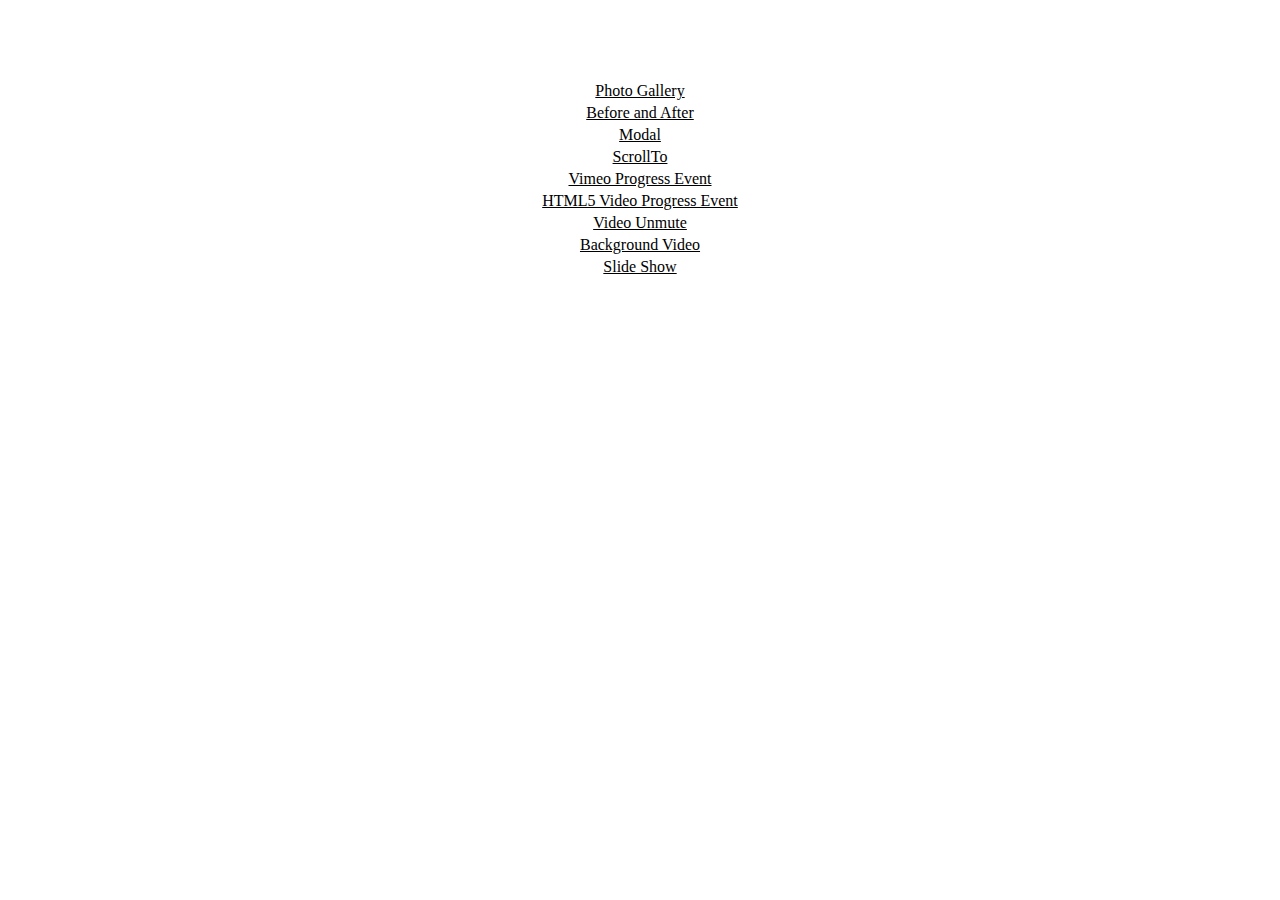
<file: index.html>
<!doctype html>
<html>
<head>
  <meta charset="utf-8">
  <meta name="viewport" content="width=device-width, initial-scale=1">
  <title>Before / After</title>
  <link rel="stylesheet" href="css/reset.css">
  <link rel="stylesheet" href="css/layout.css">

  <style>
    li{
      margin: 0 auto;
      padding: 3px 30px;
      max-width: 600px;
      text-align: center;
    }
  </style>
</head>

<body>
  <article>
    <ul>
      <li><a href="photo-gallery.html">Photo Gallery</a></li>
      <li><a href="before-after.html">Before and After</a></li>
      <li><a href="modal.html">Modal</a></li>
      <li><a href="scrollto.html">ScrollTo</a></li>
      <li><a href="vimeo-progressevent.html">Vimeo Progress Event</a></li>
      <li><a href="video-progressevent.html">HTML5 Video Progress Event</a></li>
      <li><a href="video-unmute.html">Video Unmute</a></li>
      <li><a href="background-video.html">Background Video</a></li>
      <li><a href="slideshow.html">Slide Show</a></li>
    </ul>
  </article>
</body>
</html>
</file>
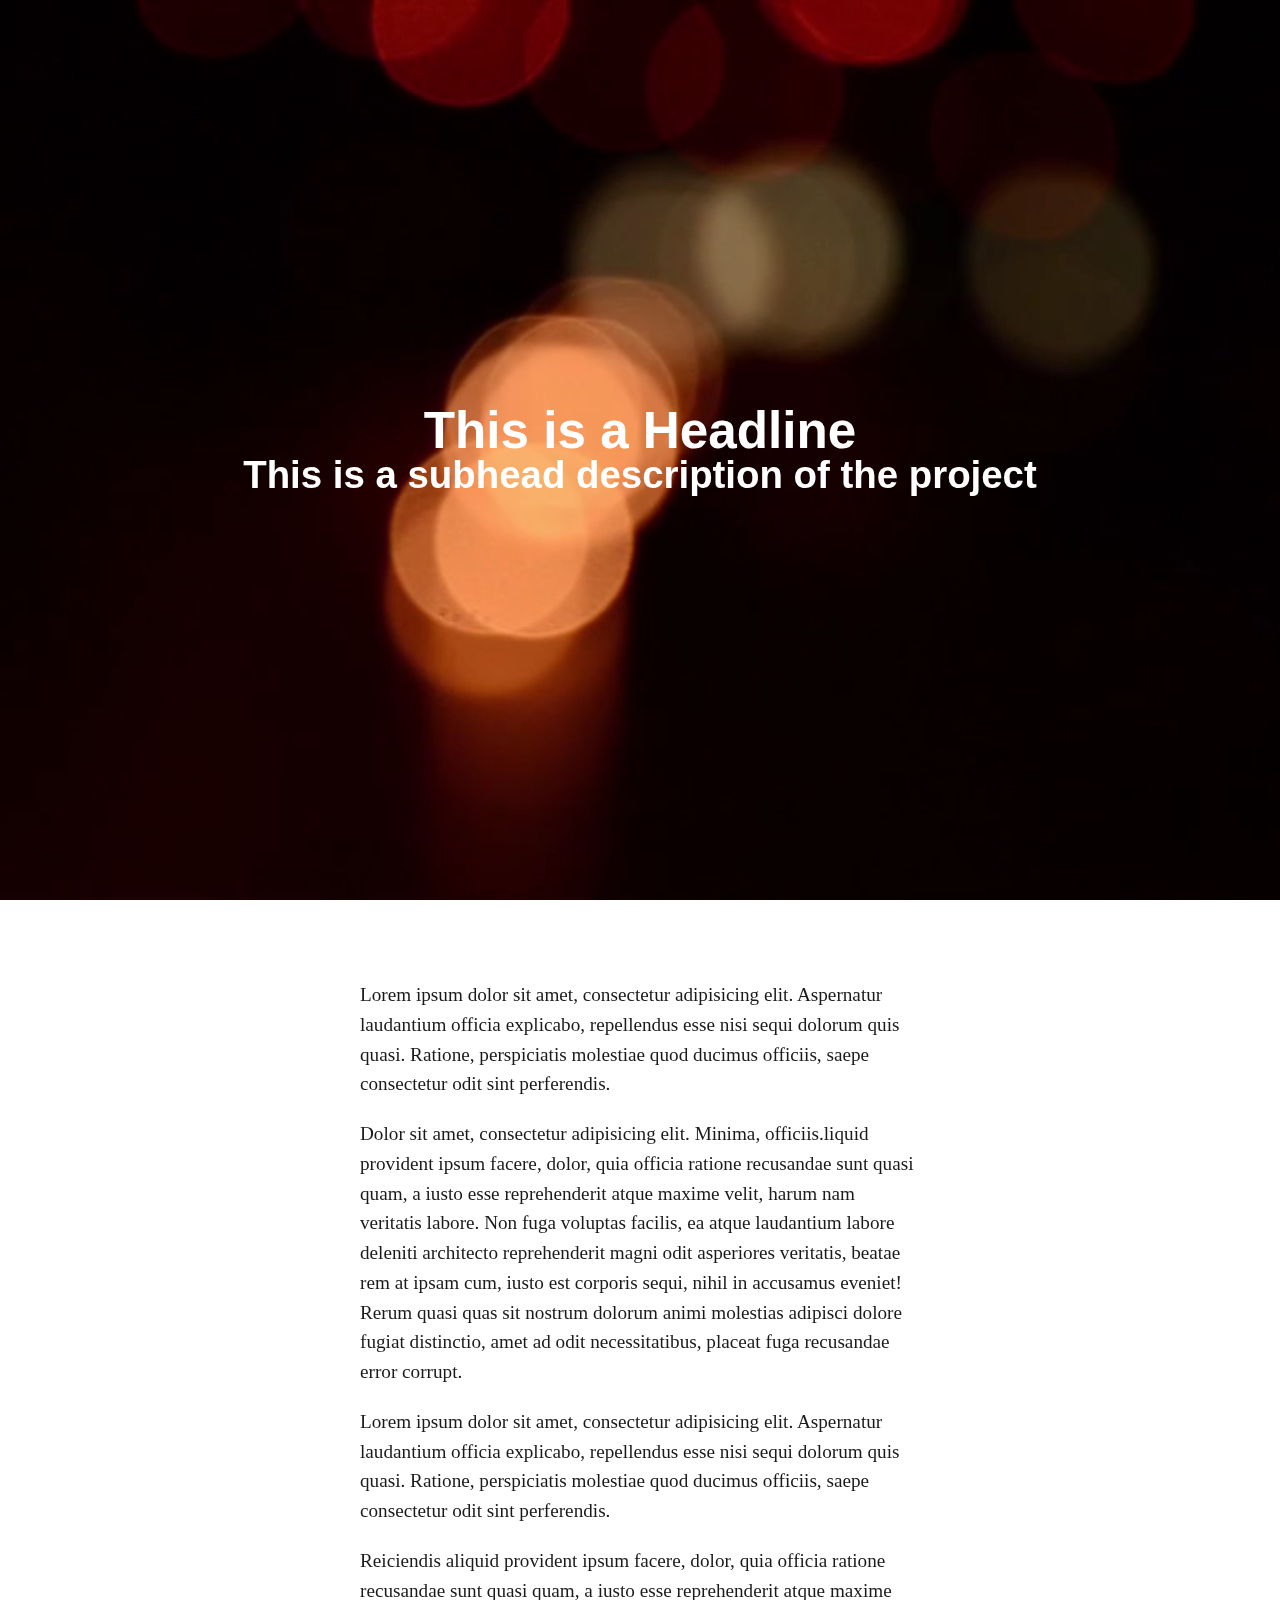
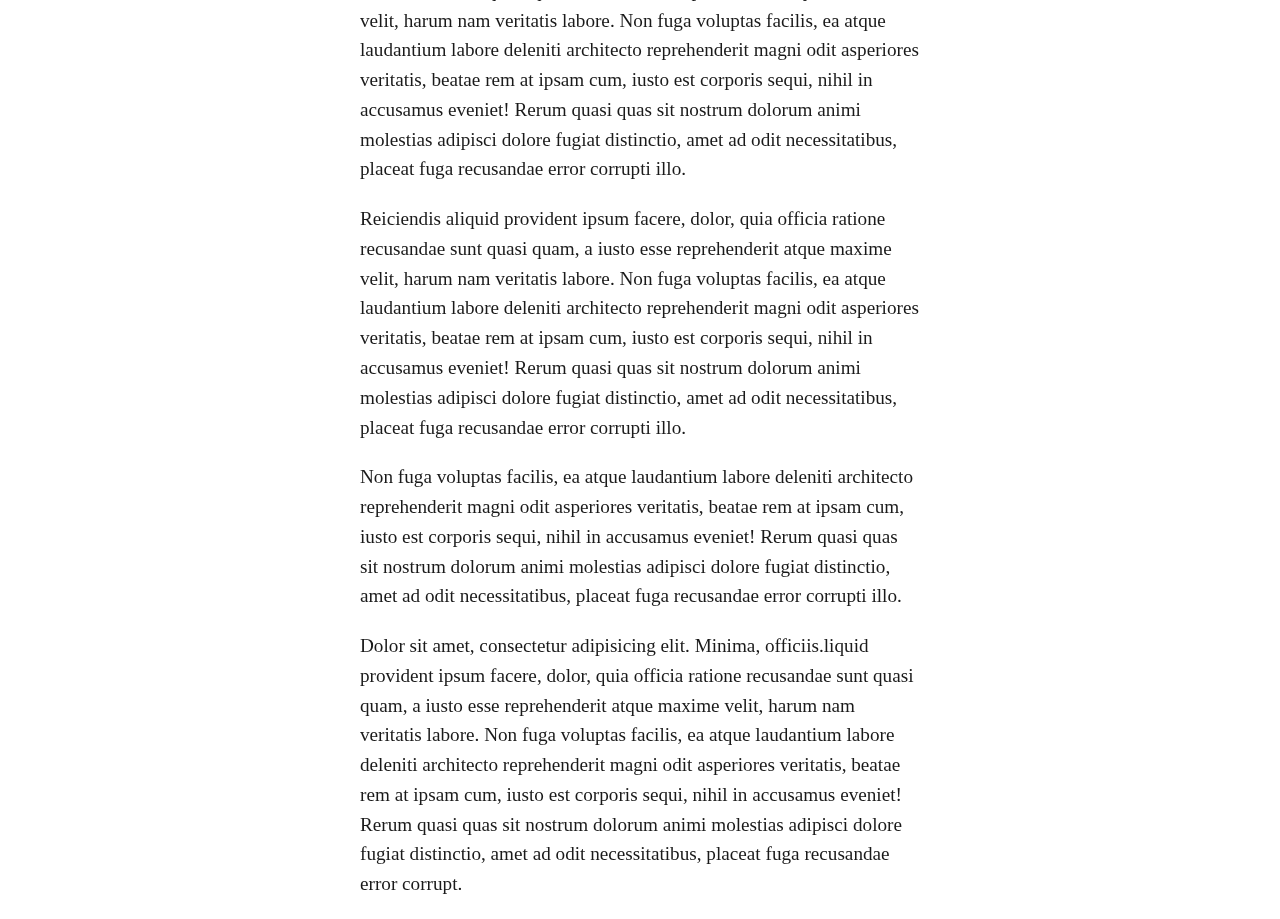
<file: background-video.html>
<!doctype html>
<html>
<head>
  <meta charset="utf-8">
  <meta name="viewport" content="width=device-width, initial-scale=1">
  <title>Background Video</title>
  <link rel="stylesheet" href="css/reset.css">
  <link rel="stylesheet" href="css/layout.css">
  <style type="text/css">

    h1,h2{
      color: white;
    }
    h1{
      font-size: 4em;
      font-size: 4vmax;
    }
    h2{
      font-size: 3em;
      font-size: 3vmax;
    }



  .videoholder{
    position: relative;
    min-height: 500px;
    height: 100%;
    width: 100%;
  }

  .videoholder video, 
  .videoholder img{
    position: absolute;
    z-index: -1;
    left: 50%;
    top: 50%;
    -webkit-transform: translate(-50%, -50%);
            transform: translate(-50%, -50%);
    height:100%;
    width:auto;
  }

  /* Swap width/height emphasis when browser goes past 16/9 videos. Adjust ratio to match video */
  @media screen and (min-aspect-ratio: 16/9) { 
    .videoholder video,
    .videoholder img{
        height: auto;
        width: 100%;
    }
  }

  /* customize the exact position of header */
  .videoholder header{
    background: none;
    position: absolute;
    width: 100%;
    top: 50%;
    left: 50%;
     -webkit-transform: translate(-50%, -50%);
             transform: translate(-50%, -50%);
  }





  </style>
</head>

<body>

  <section class="videoholder">
    <header>
      <h1>This is a Headline</h1>
      <h2>This is a subhead description of the project</h2>
    </header>

     <video autoplay loop muted poster="assets/traffic-bokeh.png">
       <source src="assets/traffic-bokeh.mp4" type="video/mp4">
       <source src="assets/traffic-bokeh.ogv" type="video/ogg">
       <img src="assets/traffic-bokeh.png">
     </video>

  </section>

  <article>

    <p>Lorem ipsum dolor sit amet, consectetur adipisicing elit. Aspernatur laudantium officia explicabo, repellendus esse nisi sequi dolorum quis quasi. Ratione, perspiciatis molestiae quod ducimus officiis, saepe consectetur odit sint perferendis.</p>

    <p>Dolor sit amet, consectetur adipisicing elit. Minima, officiis.liquid provident ipsum facere, dolor, quia officia ratione recusandae sunt quasi quam, a iusto esse reprehenderit atque maxime velit, harum nam veritatis labore. Non fuga voluptas facilis, ea atque laudantium labore deleniti architecto reprehenderit magni odit asperiores veritatis, beatae rem at ipsam cum, iusto est corporis sequi, nihil in accusamus eveniet! Rerum quasi quas sit nostrum dolorum animi molestias adipisci dolore fugiat distinctio, amet ad odit necessitatibus, placeat fuga recusandae error corrupt.</p>

    <p>Lorem ipsum dolor sit amet, consectetur adipisicing elit. Aspernatur laudantium officia explicabo, repellendus esse nisi sequi dolorum quis quasi. Ratione, perspiciatis molestiae quod ducimus officiis, saepe consectetur odit sint perferendis.</p>

    <p>Reiciendis aliquid provident ipsum facere, dolor, quia officia ratione recusandae sunt quasi quam, a iusto esse reprehenderit atque maxime velit, harum nam veritatis labore. Non fuga voluptas facilis, ea atque laudantium labore deleniti architecto reprehenderit magni odit asperiores veritatis, beatae rem at ipsam cum, iusto est corporis sequi, nihil in accusamus eveniet! Rerum quasi quas sit nostrum dolorum animi molestias adipisci dolore fugiat distinctio, amet ad odit necessitatibus, placeat fuga recusandae error corrupti illo.</p>

    <p>Reiciendis aliquid provident ipsum facere, dolor, quia officia ratione recusandae sunt quasi quam, a iusto esse reprehenderit atque maxime velit, harum nam veritatis labore. Non fuga voluptas facilis, ea atque laudantium labore deleniti architecto reprehenderit magni odit asperiores veritatis, beatae rem at ipsam cum, iusto est corporis sequi, nihil in accusamus eveniet! Rerum quasi quas sit nostrum dolorum animi molestias adipisci dolore fugiat distinctio, amet ad odit necessitatibus, placeat fuga recusandae error corrupti illo.</p>

    <p>Non fuga voluptas facilis, ea atque laudantium labore deleniti architecto reprehenderit magni odit asperiores veritatis, beatae rem at ipsam cum, iusto est corporis sequi, nihil in accusamus eveniet! Rerum quasi quas sit nostrum dolorum animi molestias adipisci dolore fugiat distinctio, amet ad odit necessitatibus, placeat fuga recusandae error corrupti illo.</p>

    <p>Dolor sit amet, consectetur adipisicing elit. Minima, officiis.liquid provident ipsum facere, dolor, quia officia ratione recusandae sunt quasi quam, a iusto esse reprehenderit atque maxime velit, harum nam veritatis labore. Non fuga voluptas facilis, ea atque laudantium labore deleniti architecto reprehenderit magni odit asperiores veritatis, beatae rem at ipsam cum, iusto est corporis sequi, nihil in accusamus eveniet! Rerum quasi quas sit nostrum dolorum animi molestias adipisci dolore fugiat distinctio, amet ad odit necessitatibus, placeat fuga recusandae error corrupt.</p>
  </article>

  <script src="js/jquery-1.11.2.min.js"></script>
  <script>
    (function($){

      $(window).on("load resize", function(){
        $(".videoholder").height($(window).height())
      });

      /* replace video with static image on mobile devices */
      if( /Android|webOS|iPhone|iPad|iPod|BlackBerry|IEMobile|Opera Mini/i.test(navigator.userAgent) ) {
        var img = $(".videoholder video img");
        $(".videoholder video").replaceWith(img);
      }

    })(jQuery);
  </script>
</body>
</html>
</file>
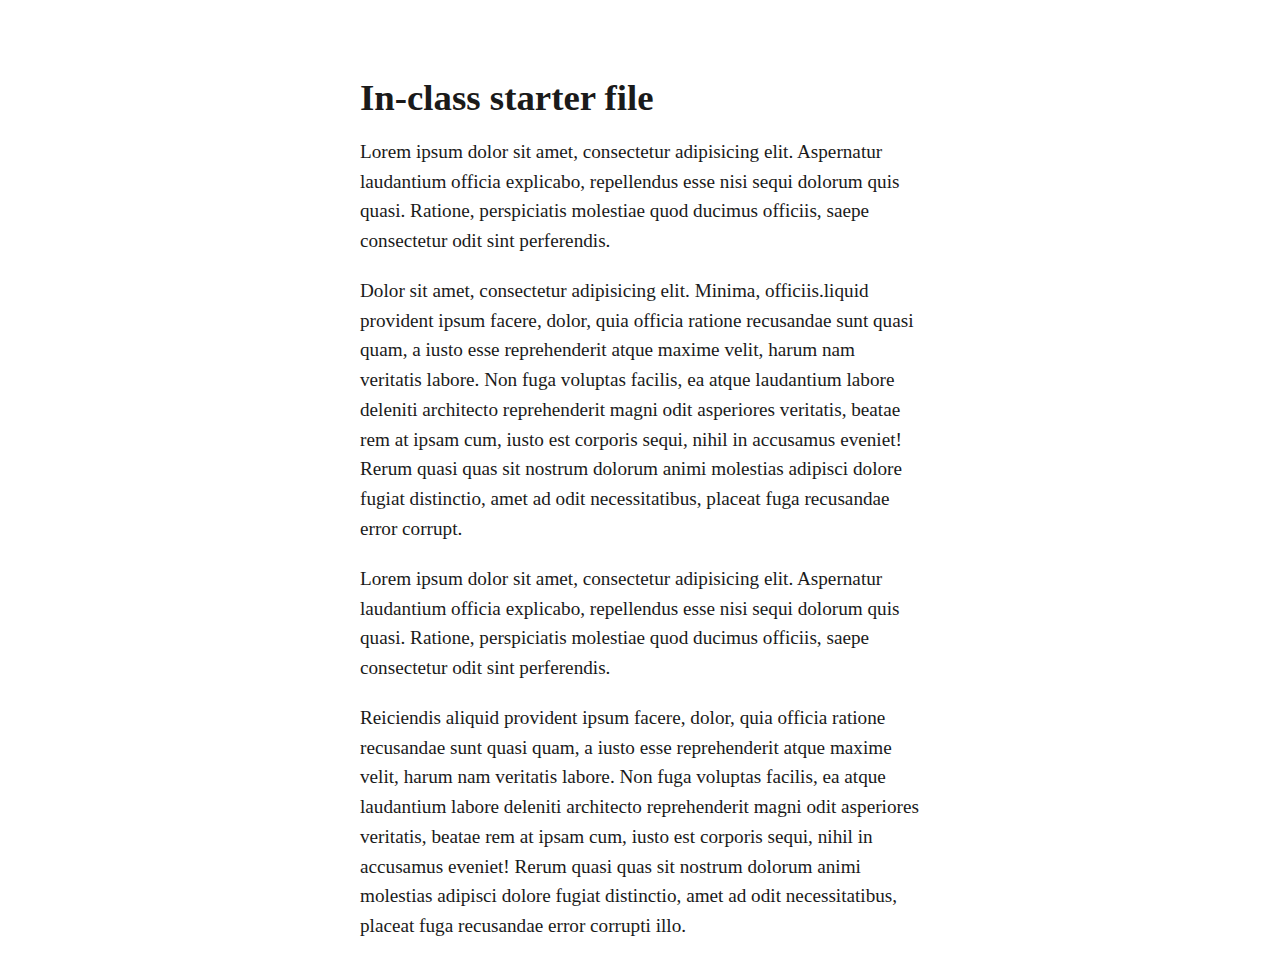
<file: starter.html>
<!doctype html>
<html>
<head>
  <meta charset="utf-8">
  <meta name="viewport" content="width=device-width, initial-scale=1">
  <title>Before / After</title>
  <link rel="stylesheet" href="css/reset.css">
  <link rel="stylesheet" href="css/layout.css">

  <style>

  </style>
</head>

<body>
  <article>
    <h1>In-class starter file</h1>

    <p>Lorem ipsum dolor sit amet, consectetur adipisicing elit. Aspernatur laudantium officia explicabo, repellendus esse nisi sequi dolorum quis quasi. Ratione, perspiciatis molestiae quod ducimus officiis, saepe consectetur odit sint perferendis.</p>

    <p>Dolor sit amet, consectetur adipisicing elit. Minima, officiis.liquid provident ipsum facere, dolor, quia officia ratione recusandae sunt quasi quam, a iusto esse reprehenderit atque maxime velit, harum nam veritatis labore. Non fuga voluptas facilis, ea atque laudantium labore deleniti architecto reprehenderit magni odit asperiores veritatis, beatae rem at ipsam cum, iusto est corporis sequi, nihil in accusamus eveniet! Rerum quasi quas sit nostrum dolorum animi molestias adipisci dolore fugiat distinctio, amet ad odit necessitatibus, placeat fuga recusandae error corrupt.</p>

    <p>Lorem ipsum dolor sit amet, consectetur adipisicing elit. Aspernatur laudantium officia explicabo, repellendus esse nisi sequi dolorum quis quasi. Ratione, perspiciatis molestiae quod ducimus officiis, saepe consectetur odit sint perferendis.</p>

    <p>Reiciendis aliquid provident ipsum facere, dolor, quia officia ratione recusandae sunt quasi quam, a iusto esse reprehenderit atque maxime velit, harum nam veritatis labore. Non fuga voluptas facilis, ea atque laudantium labore deleniti architecto reprehenderit magni odit asperiores veritatis, beatae rem at ipsam cum, iusto est corporis sequi, nihil in accusamus eveniet! Rerum quasi quas sit nostrum dolorum animi molestias adipisci dolore fugiat distinctio, amet ad odit necessitatibus, placeat fuga recusandae error corrupti illo.</p>

  </article>
  <script src="js/jquery-1.11.2.min.js"></script>

  <script>

  </script>
</body>
</html>
</file>
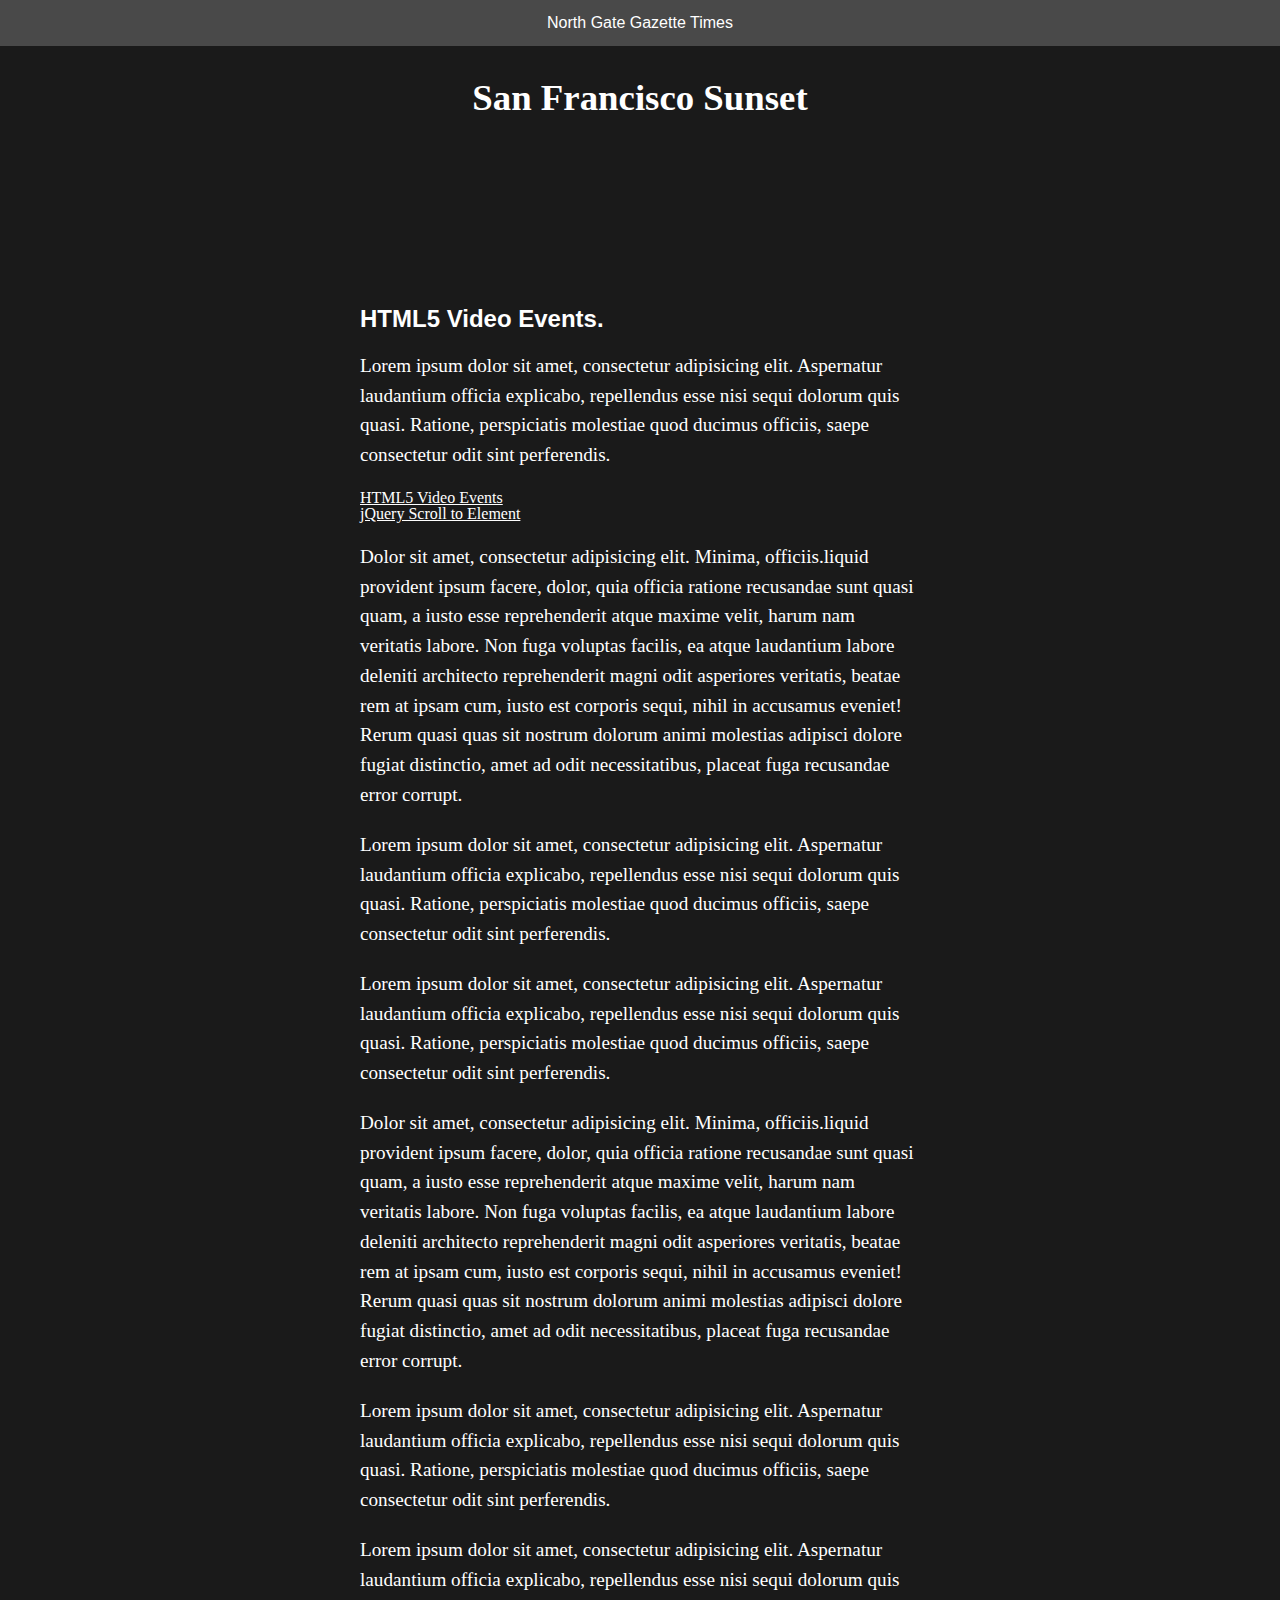
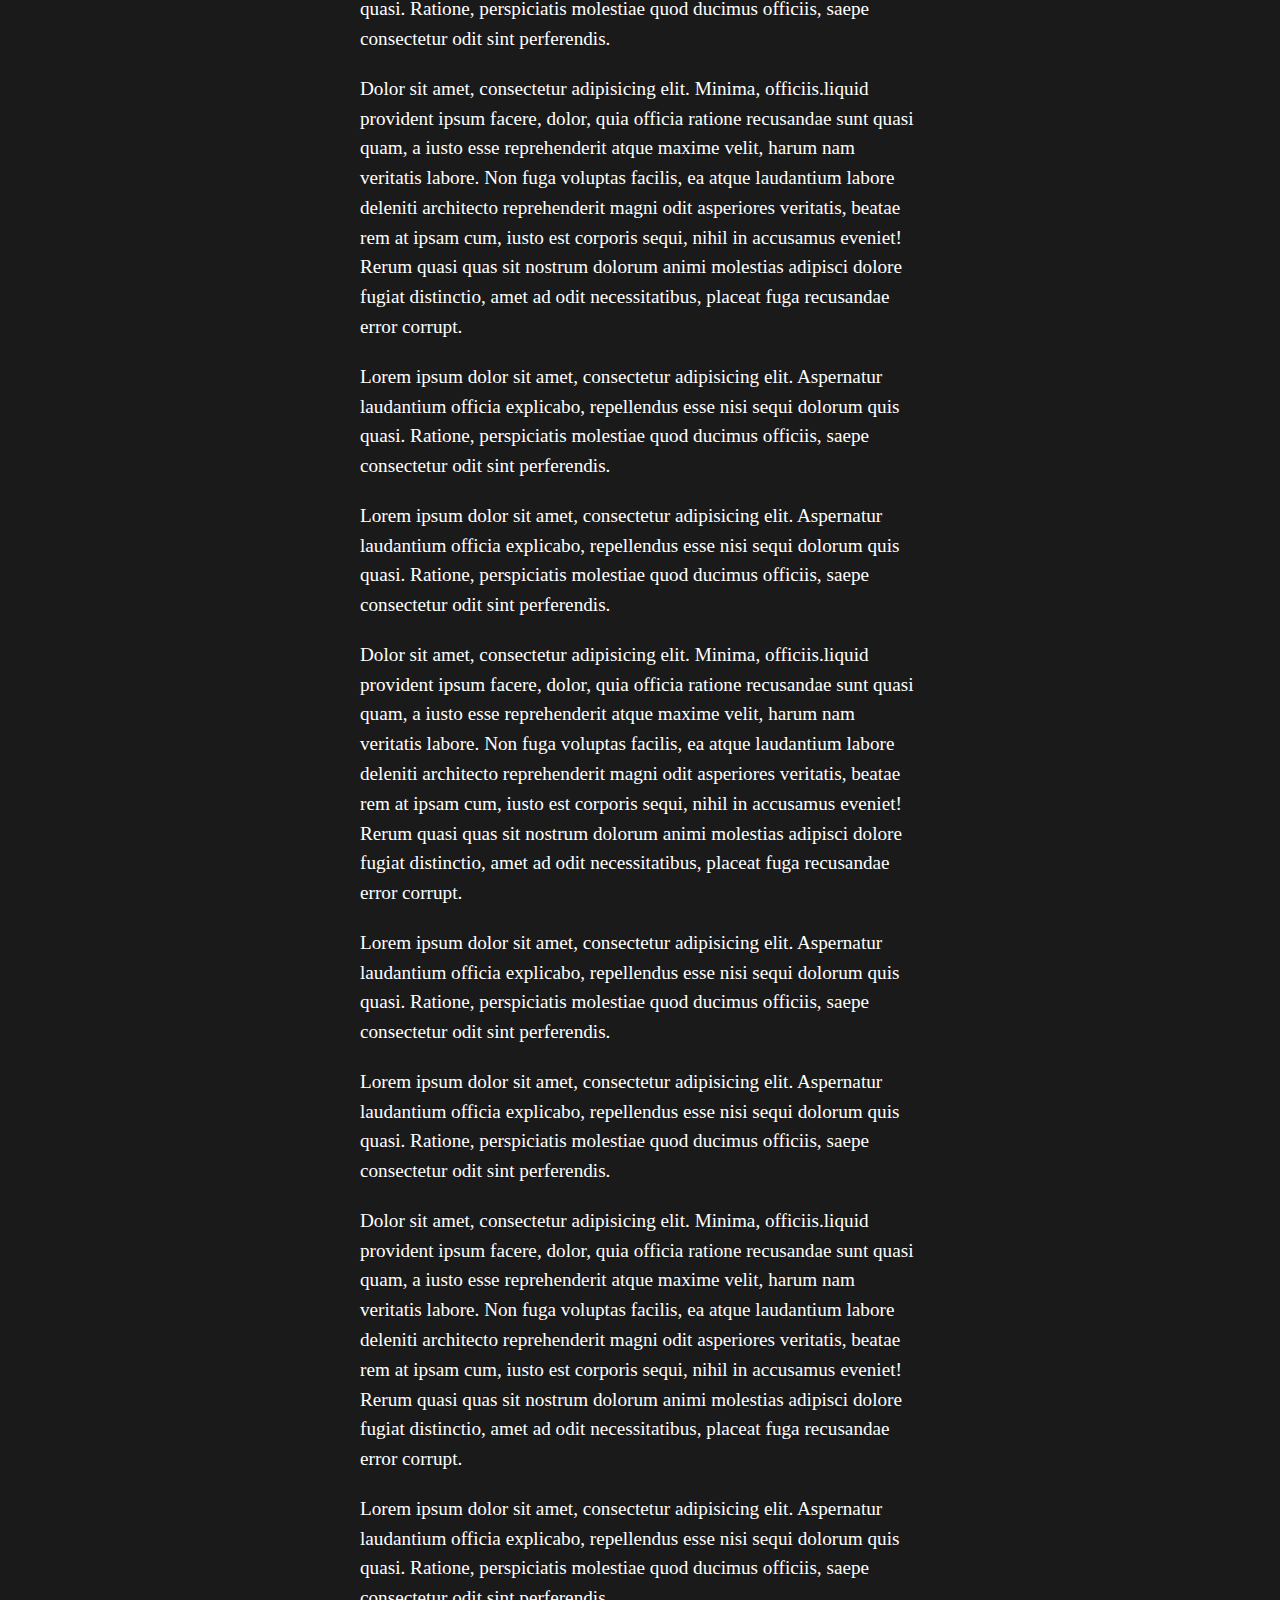
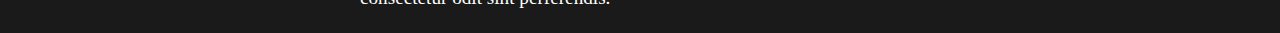
<file: video-progressevent.html>
<!doctype html>
<html class="dark">
<head>
  <meta charset="utf-8">
  <meta name="viewport" content="width=device-width, initial-scale=1">
  <title>Video Progress Event</title>
  <link rel="stylesheet" href="css/reset.css">
  <link rel="stylesheet" href="css/layout.css">
  <style>

    /*
    Full size video. For details:
    https://css-tricks.com/NetMag/FluidWidthVideo/Article-FluidWidthVideo.php
    */




    /* fade video in */
    .video{
      display: block;
      margin: 20px auto;
      width: 100%;
      max-width: 480px;
      transition: opacity 1.5s ease;
      opacity: 0.3;
    }

    .fadeIn .video{
      opacity: 1;
    }


    /* change title color */
    .videoTitle{
      transition: color 30s ease;
      color: #fff;
    }

    .fadeIn .videoTitle{
      color: #CE6C49;
      bottom: 20px;
    }


    body{
      transition: background-color 0.6s ease;
    }

    .goWhite body{
      background-color: #fff;
    }





    h1{
      text-align: center;
    }

    h1 + p{
      margin-top: 20px;
      font-family: "Helvetica Neue";
    }

  </style>
</head>

<body>
  <header>
      North Gate Gazette Times
  </header>
  <article>
      <h1 class="videoTitle">San Francisco Sunset</h1>
      <div class="videoWrapper">
        <video class="video" autoplay src="http://media.joshwilliams.com/projects/code/videoblur/sunset-900.mp4"></video>
      </div>

      <h2>HTML5 Video Events.</h2>

      <p>Lorem ipsum dolor sit amet, consectetur adipisicing elit. Aspernatur laudantium officia explicabo, repellendus esse nisi sequi dolorum quis quasi. Ratione, perspiciatis molestiae quod ducimus officiis, saepe consectetur odit sint perferendis.</p>

      <ul>
          <li><a href="http://www.w3.org/2010/05/video/mediaevents.html">HTML5 Video Events</a></li>
          <li><a href="http://stackoverflow.com/a/6677069">jQuery Scroll to Element</a></li>
      </ul>

      <p>Dolor sit amet, consectetur adipisicing elit. Minima, officiis.liquid provident ipsum facere, dolor, quia officia ratione recusandae sunt quasi quam, a iusto esse reprehenderit atque maxime velit, harum nam veritatis labore. Non fuga voluptas facilis, ea atque laudantium labore deleniti architecto reprehenderit magni odit asperiores veritatis, beatae rem at ipsam cum, iusto est corporis sequi, nihil in accusamus eveniet! Rerum quasi quas sit nostrum dolorum animi molestias adipisci dolore fugiat distinctio, amet ad odit necessitatibus, placeat fuga recusandae error corrupt.</p>

      <p>Lorem ipsum dolor sit amet, consectetur adipisicing elit. Aspernatur laudantium officia explicabo, repellendus esse nisi sequi dolorum quis quasi. Ratione, perspiciatis molestiae quod ducimus officiis, saepe consectetur odit sint perferendis.</p>

      <p>Lorem ipsum dolor sit amet, consectetur adipisicing elit. Aspernatur laudantium officia explicabo, repellendus esse nisi sequi dolorum quis quasi. Ratione, perspiciatis molestiae quod ducimus officiis, saepe consectetur odit sint perferendis.</p>

      <p>Dolor sit amet, consectetur adipisicing elit. Minima, officiis.liquid provident ipsum facere, dolor, quia officia ratione recusandae sunt quasi quam, a iusto esse reprehenderit atque maxime velit, harum nam veritatis labore. Non fuga voluptas facilis, ea atque laudantium labore deleniti architecto reprehenderit magni odit asperiores veritatis, beatae rem at ipsam cum, iusto est corporis sequi, nihil in accusamus eveniet! Rerum quasi quas sit nostrum dolorum animi molestias adipisci dolore fugiat distinctio, amet ad odit necessitatibus, placeat fuga recusandae error corrupt.</p>

      <p>Lorem ipsum dolor sit amet, consectetur adipisicing elit. Aspernatur laudantium officia explicabo, repellendus esse nisi sequi dolorum quis quasi. Ratione, perspiciatis molestiae quod ducimus officiis, saepe consectetur odit sint perferendis.</p>

      <p>Lorem ipsum dolor sit amet, consectetur adipisicing elit. Aspernatur laudantium officia explicabo, repellendus esse nisi sequi dolorum quis quasi. Ratione, perspiciatis molestiae quod ducimus officiis, saepe consectetur odit sint perferendis.</p>

      <p>Dolor sit amet, consectetur adipisicing elit. Minima, officiis.liquid provident ipsum facere, dolor, quia officia ratione recusandae sunt quasi quam, a iusto esse reprehenderit atque maxime velit, harum nam veritatis labore. Non fuga voluptas facilis, ea atque laudantium labore deleniti architecto reprehenderit magni odit asperiores veritatis, beatae rem at ipsam cum, iusto est corporis sequi, nihil in accusamus eveniet! Rerum quasi quas sit nostrum dolorum animi molestias adipisci dolore fugiat distinctio, amet ad odit necessitatibus, placeat fuga recusandae error corrupt.</p>

      <p>Lorem ipsum dolor sit amet, consectetur adipisicing elit. Aspernatur laudantium officia explicabo, repellendus esse nisi sequi dolorum quis quasi. Ratione, perspiciatis molestiae quod ducimus officiis, saepe consectetur odit sint perferendis.</p>

      <p>Lorem ipsum dolor sit amet, consectetur adipisicing elit. Aspernatur laudantium officia explicabo, repellendus esse nisi sequi dolorum quis quasi. Ratione, perspiciatis molestiae quod ducimus officiis, saepe consectetur odit sint perferendis.</p>

      <p>Dolor sit amet, consectetur adipisicing elit. Minima, officiis.liquid provident ipsum facere, dolor, quia officia ratione recusandae sunt quasi quam, a iusto esse reprehenderit atque maxime velit, harum nam veritatis labore. Non fuga voluptas facilis, ea atque laudantium labore deleniti architecto reprehenderit magni odit asperiores veritatis, beatae rem at ipsam cum, iusto est corporis sequi, nihil in accusamus eveniet! Rerum quasi quas sit nostrum dolorum animi molestias adipisci dolore fugiat distinctio, amet ad odit necessitatibus, placeat fuga recusandae error corrupt.</p>

      <p>Lorem ipsum dolor sit amet, consectetur adipisicing elit. Aspernatur laudantium officia explicabo, repellendus esse nisi sequi dolorum quis quasi. Ratione, perspiciatis molestiae quod ducimus officiis, saepe consectetur odit sint perferendis.</p>

      <p>Lorem ipsum dolor sit amet, consectetur adipisicing elit. Aspernatur laudantium officia explicabo, repellendus esse nisi sequi dolorum quis quasi. Ratione, perspiciatis molestiae quod ducimus officiis, saepe consectetur odit sint perferendis.</p>

      <p>Dolor sit amet, consectetur adipisicing elit. Minima, officiis.liquid provident ipsum facere, dolor, quia officia ratione recusandae sunt quasi quam, a iusto esse reprehenderit atque maxime velit, harum nam veritatis labore. Non fuga voluptas facilis, ea atque laudantium labore deleniti architecto reprehenderit magni odit asperiores veritatis, beatae rem at ipsam cum, iusto est corporis sequi, nihil in accusamus eveniet! Rerum quasi quas sit nostrum dolorum animi molestias adipisci dolore fugiat distinctio, amet ad odit necessitatibus, placeat fuga recusandae error corrupt.</p>

      <p>Lorem ipsum dolor sit amet, consectetur adipisicing elit. Aspernatur laudantium officia explicabo, repellendus esse nisi sequi dolorum quis quasi. Ratione, perspiciatis molestiae quod ducimus officiis, saepe consectetur odit sint perferendis.</p>

  </article>

  <script src="js/jquery-1.11.2.min.js"></script>
  <script>
    $(window).load(function() {
      $('video').on('timeupdate', function(ev){
        if ($('video').get(0).currentTime > 0.5) {
          $('html').addClass('fadeIn');
        }
      });

      $('video').on('ended', function(){

        // fade in text
        $('html').addClass('goWhite');

        // removes the class that gives the page the dark theme
        $('html').removeClass('dark');

        // scroll to top of our subhed. Our nav bar is 46px tall,
        // so we need to account for that, otherwise we'd scroll
        // the subhead beneath the nav bar.
        $('html, body').animate({
            scrollTop: $("h2").offset().top - 54
        }, 1000); /* 1000 milliseconds scroll time */
      });
    });
  </script>
</body>
</html>
</file>
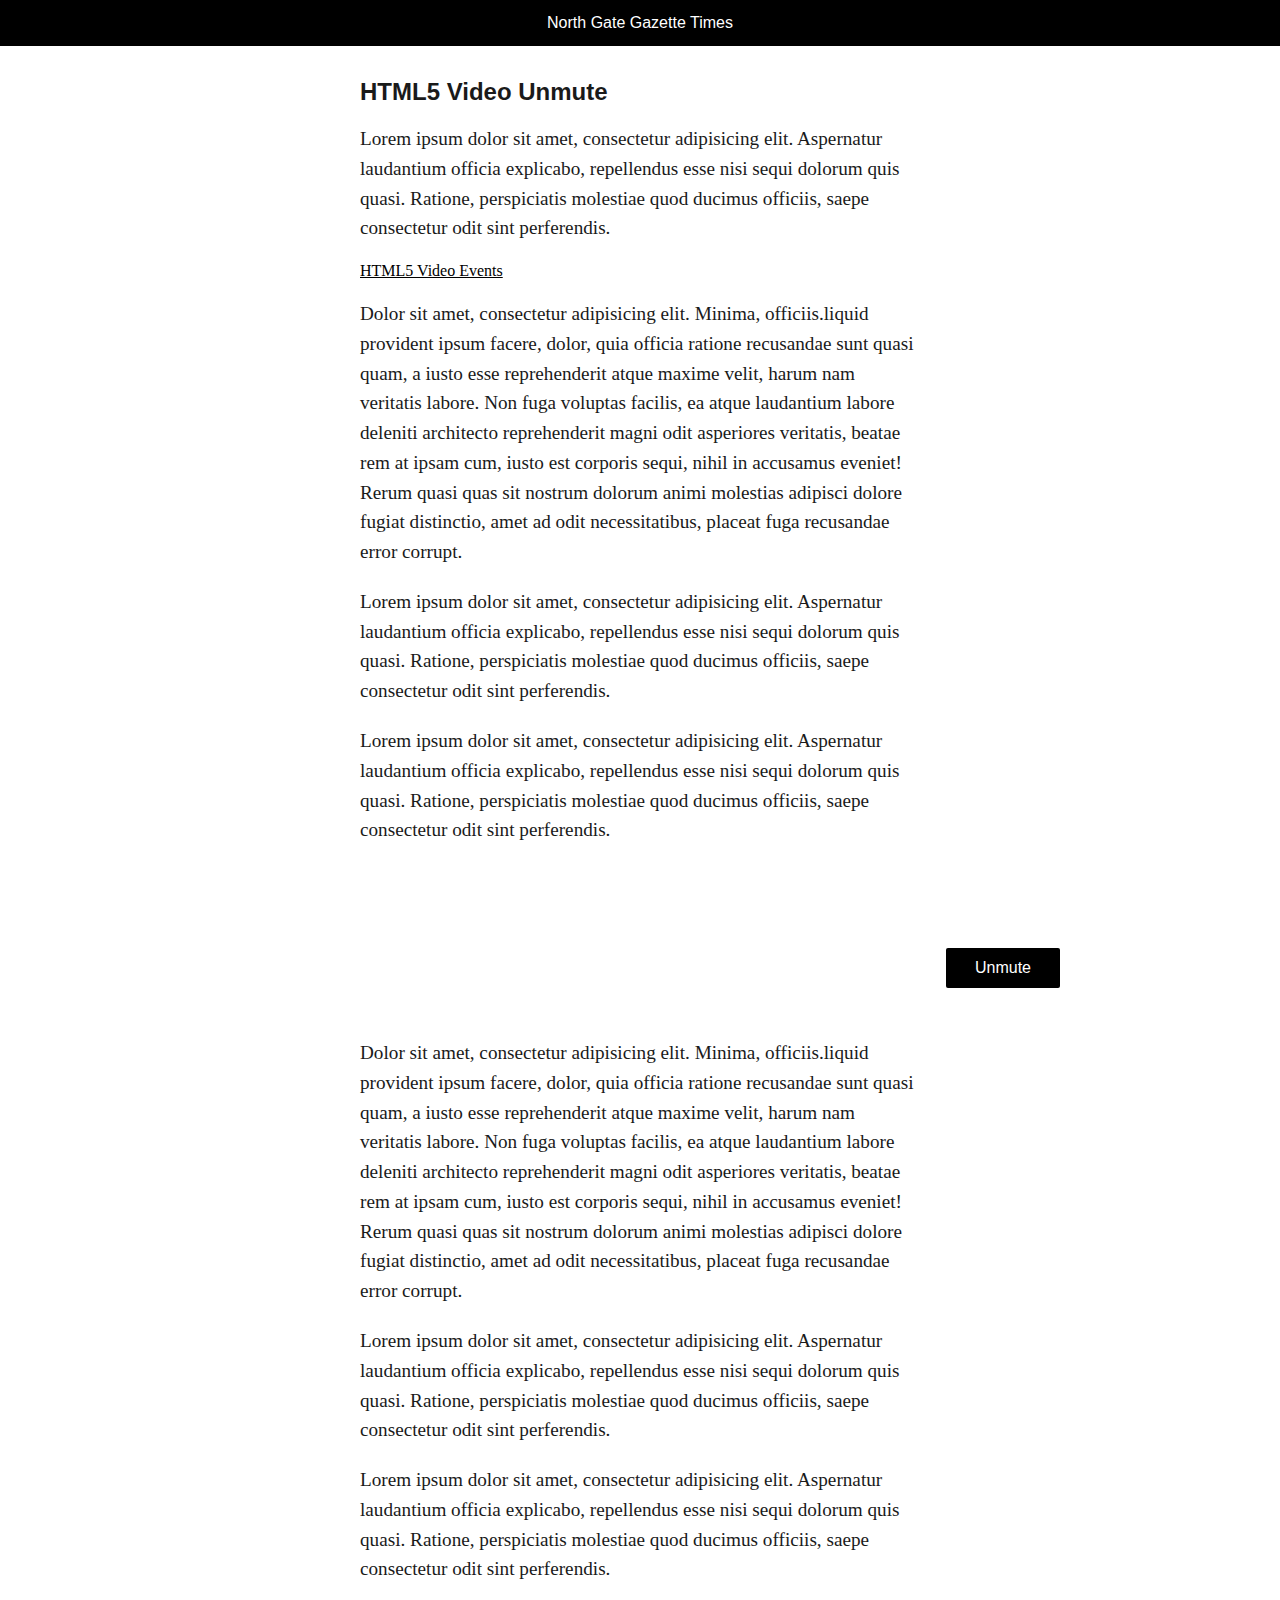
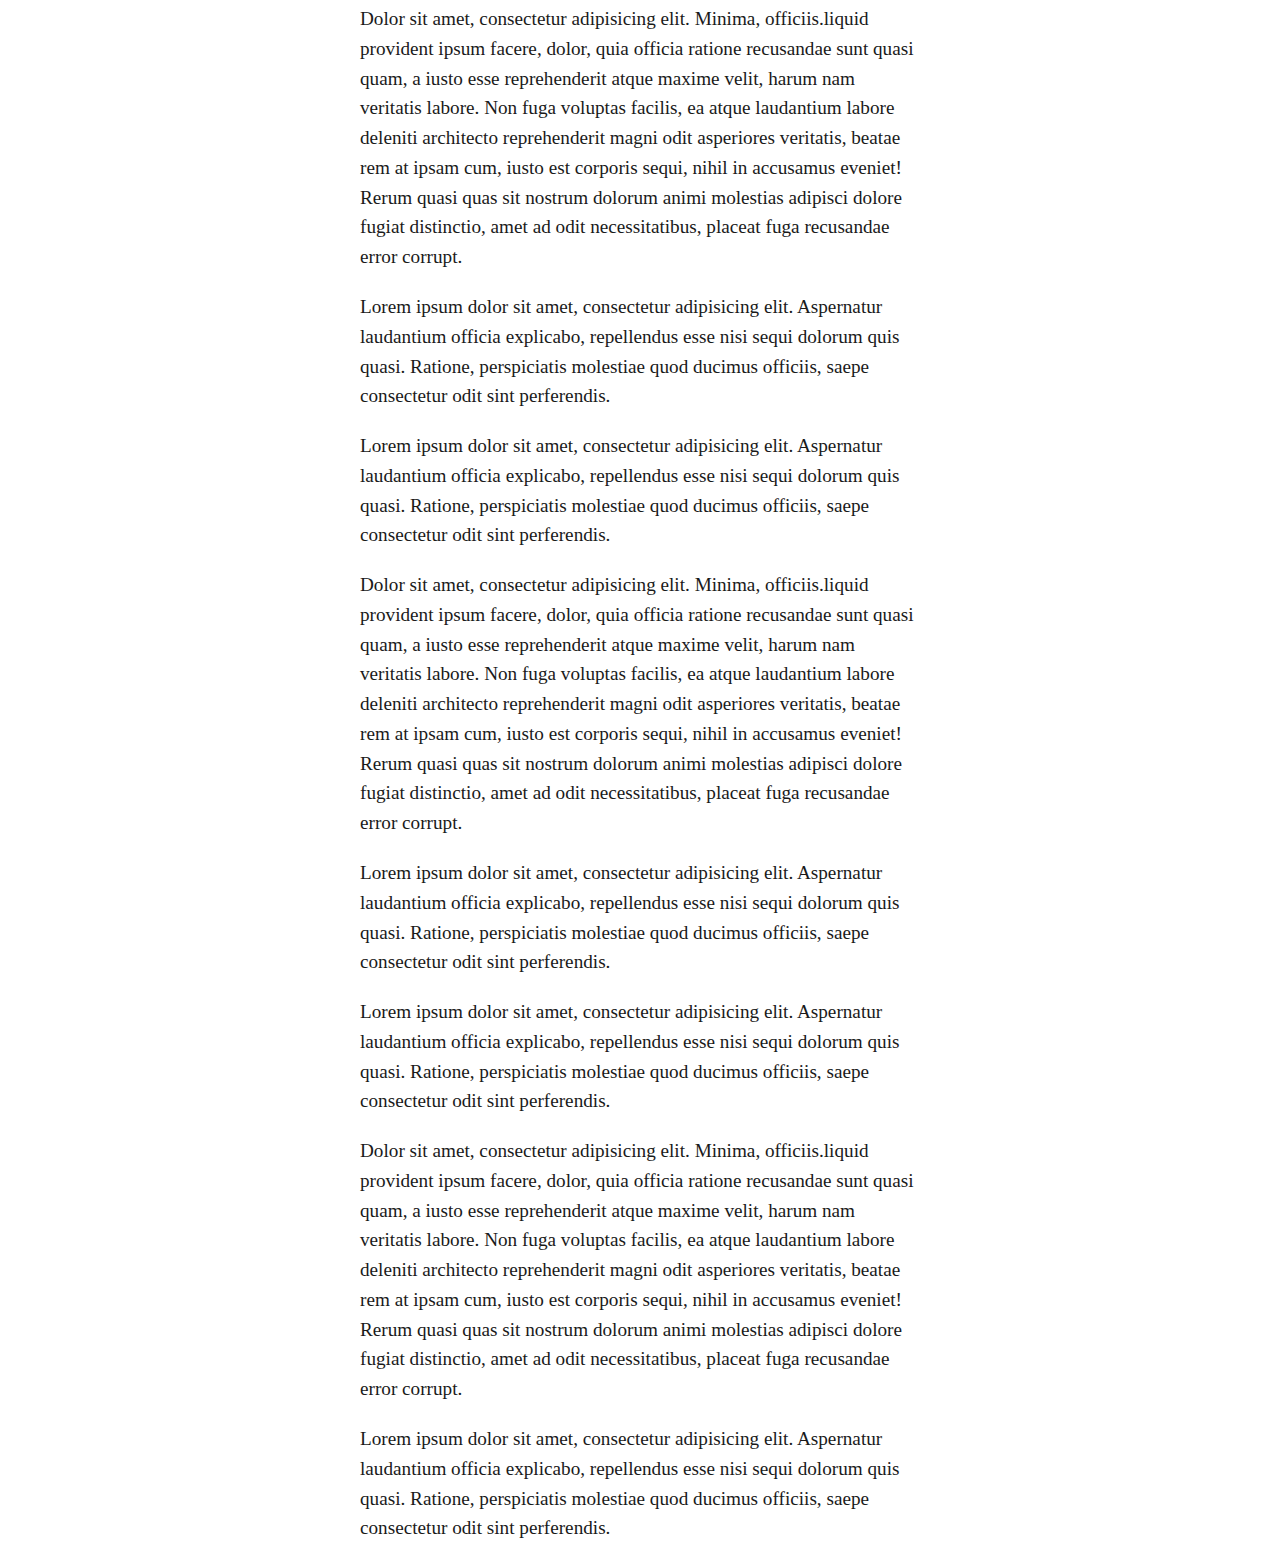
<file: video-unmute.html>
<!doctype html>
<html>
<head>
  <meta charset="utf-8">
  <meta name="viewport" content="width=device-width, initial-scale=1">
  <title>Video Unmute</title>
  <link rel="stylesheet" href="css/reset.css">
  <link rel="stylesheet" href="css/layout.css">
  <style>
    .video-unmute{
      position: relative;
    }

    .video-unmute video{
      width: 100%;
    }
   
    .button{
      position: absolute;
      width: 90px;
      bottom: 30px;
      right: 30px;

      font-family: Arial;
      text-align: center;

      border-radius: 2px;
      padding: 12px;
      background-color: #000;
      color: #fff;
      transition: background-color 0.3s ease-in;
      
  
      /* make it feel more like a button */
      cursor: pointer; /* make it hover like a link */
      user-select: none; /* prevent text from being selected */
      -webkit-touch-callout: none;
      -webkit-user-select: none;
      user-select: none;
      }
    }

    .button:hover{
      background-color: #676767;
    }

  </style>
</head>

<body>
  <header>
      North Gate Gazette Times
  </header>
  <article>


      <h2>HTML5 Video Unmute</h2>

      <p>Lorem ipsum dolor sit amet, consectetur adipisicing elit. Aspernatur laudantium officia explicabo, repellendus esse nisi sequi dolorum quis quasi. Ratione, perspiciatis molestiae quod ducimus officiis, saepe consectetur odit sint perferendis.</p>

      <ul>
          <li><a href="http://www.w3.org/2010/05/video/mediaevents.html">HTML5 Video Events</a></li>

      </ul>

      <p>Dolor sit amet, consectetur adipisicing elit. Minima, officiis.liquid provident ipsum facere, dolor, quia officia ratione recusandae sunt quasi quam, a iusto esse reprehenderit atque maxime velit, harum nam veritatis labore. Non fuga voluptas facilis, ea atque laudantium labore deleniti architecto reprehenderit magni odit asperiores veritatis, beatae rem at ipsam cum, iusto est corporis sequi, nihil in accusamus eveniet! Rerum quasi quas sit nostrum dolorum animi molestias adipisci dolore fugiat distinctio, amet ad odit necessitatibus, placeat fuga recusandae error corrupt.</p>

      <p>Lorem ipsum dolor sit amet, consectetur adipisicing elit. Aspernatur laudantium officia explicabo, repellendus esse nisi sequi dolorum quis quasi. Ratione, perspiciatis molestiae quod ducimus officiis, saepe consectetur odit sint perferendis.</p>

      <p>Lorem ipsum dolor sit amet, consectetur adipisicing elit. Aspernatur laudantium officia explicabo, repellendus esse nisi sequi dolorum quis quasi. Ratione, perspiciatis molestiae quod ducimus officiis, saepe consectetur odit sint perferendis.</p>
      
      <div class="wide video-unmute">
        <video autoplay muted src="http://media.joshwilliams.com/video/2012/cappadocia-720p.mp4"></video>
        <div class="button toggle">Unmute</div>
      </div>
      

      <p>Dolor sit amet, consectetur adipisicing elit. Minima, officiis.liquid provident ipsum facere, dolor, quia officia ratione recusandae sunt quasi quam, a iusto esse reprehenderit atque maxime velit, harum nam veritatis labore. Non fuga voluptas facilis, ea atque laudantium labore deleniti architecto reprehenderit magni odit asperiores veritatis, beatae rem at ipsam cum, iusto est corporis sequi, nihil in accusamus eveniet! Rerum quasi quas sit nostrum dolorum animi molestias adipisci dolore fugiat distinctio, amet ad odit necessitatibus, placeat fuga recusandae error corrupt.</p>

      <p>Lorem ipsum dolor sit amet, consectetur adipisicing elit. Aspernatur laudantium officia explicabo, repellendus esse nisi sequi dolorum quis quasi. Ratione, perspiciatis molestiae quod ducimus officiis, saepe consectetur odit sint perferendis.</p>

      <p>Lorem ipsum dolor sit amet, consectetur adipisicing elit. Aspernatur laudantium officia explicabo, repellendus esse nisi sequi dolorum quis quasi. Ratione, perspiciatis molestiae quod ducimus officiis, saepe consectetur odit sint perferendis.</p>

      <p>Dolor sit amet, consectetur adipisicing elit. Minima, officiis.liquid provident ipsum facere, dolor, quia officia ratione recusandae sunt quasi quam, a iusto esse reprehenderit atque maxime velit, harum nam veritatis labore. Non fuga voluptas facilis, ea atque laudantium labore deleniti architecto reprehenderit magni odit asperiores veritatis, beatae rem at ipsam cum, iusto est corporis sequi, nihil in accusamus eveniet! Rerum quasi quas sit nostrum dolorum animi molestias adipisci dolore fugiat distinctio, amet ad odit necessitatibus, placeat fuga recusandae error corrupt.</p>

      <p>Lorem ipsum dolor sit amet, consectetur adipisicing elit. Aspernatur laudantium officia explicabo, repellendus esse nisi sequi dolorum quis quasi. Ratione, perspiciatis molestiae quod ducimus officiis, saepe consectetur odit sint perferendis.</p>

      <p>Lorem ipsum dolor sit amet, consectetur adipisicing elit. Aspernatur laudantium officia explicabo, repellendus esse nisi sequi dolorum quis quasi. Ratione, perspiciatis molestiae quod ducimus officiis, saepe consectetur odit sint perferendis.</p>

      <p>Dolor sit amet, consectetur adipisicing elit. Minima, officiis.liquid provident ipsum facere, dolor, quia officia ratione recusandae sunt quasi quam, a iusto esse reprehenderit atque maxime velit, harum nam veritatis labore. Non fuga voluptas facilis, ea atque laudantium labore deleniti architecto reprehenderit magni odit asperiores veritatis, beatae rem at ipsam cum, iusto est corporis sequi, nihil in accusamus eveniet! Rerum quasi quas sit nostrum dolorum animi molestias adipisci dolore fugiat distinctio, amet ad odit necessitatibus, placeat fuga recusandae error corrupt.</p>

      <p>Lorem ipsum dolor sit amet, consectetur adipisicing elit. Aspernatur laudantium officia explicabo, repellendus esse nisi sequi dolorum quis quasi. Ratione, perspiciatis molestiae quod ducimus officiis, saepe consectetur odit sint perferendis.</p>

      <p>Lorem ipsum dolor sit amet, consectetur adipisicing elit. Aspernatur laudantium officia explicabo, repellendus esse nisi sequi dolorum quis quasi. Ratione, perspiciatis molestiae quod ducimus officiis, saepe consectetur odit sint perferendis.</p>

      <p>Dolor sit amet, consectetur adipisicing elit. Minima, officiis.liquid provident ipsum facere, dolor, quia officia ratione recusandae sunt quasi quam, a iusto esse reprehenderit atque maxime velit, harum nam veritatis labore. Non fuga voluptas facilis, ea atque laudantium labore deleniti architecto reprehenderit magni odit asperiores veritatis, beatae rem at ipsam cum, iusto est corporis sequi, nihil in accusamus eveniet! Rerum quasi quas sit nostrum dolorum animi molestias adipisci dolore fugiat distinctio, amet ad odit necessitatibus, placeat fuga recusandae error corrupt.</p>

      <p>Lorem ipsum dolor sit amet, consectetur adipisicing elit. Aspernatur laudantium officia explicabo, repellendus esse nisi sequi dolorum quis quasi. Ratione, perspiciatis molestiae quod ducimus officiis, saepe consectetur odit sint perferendis.</p>

  </article>

  <script src="js/jquery-1.11.2.min.js"></script>
  <script>
    $(window).load(function() {
      $('.button').on('click', function(){
        if($('video').get(0).muted){
          $('video').get(0).muted = false;
          $('.button.toggle').html('Mute');
        } else {
          $('video').get(0).muted = true;
          $('.button.toggle').html('Unmute');
        }
      });
    });
  </script>
</body>
</html>
</file>
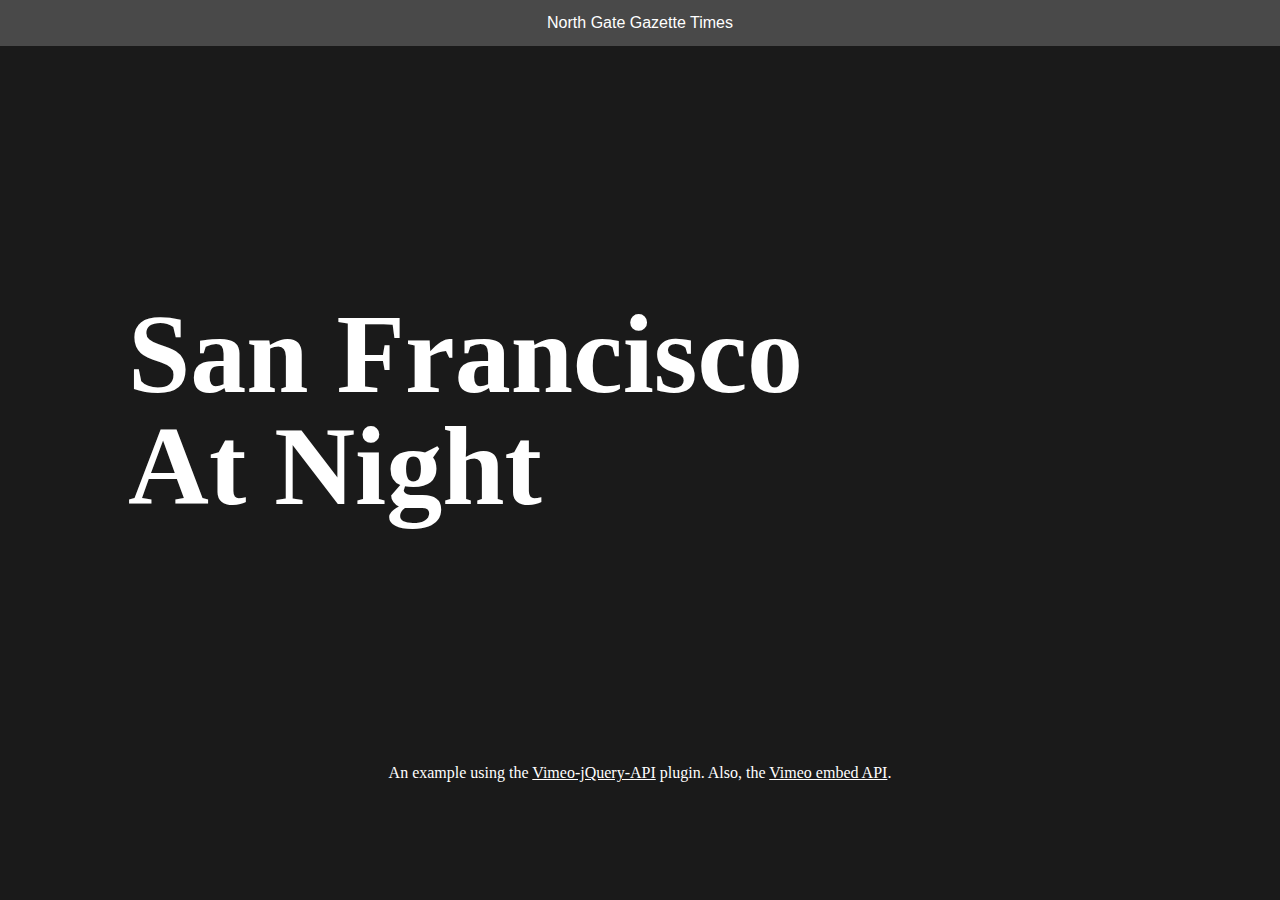
<file: vimeo-progressevent.html>
<!doctype html>
<html class="dark">
<head>
  <meta charset="utf-8">
  <meta name="viewport" content="width=device-width, initial-scale=1">
  <title>Vimeo Progress Event</title>
  <link rel="stylesheet" href="css/reset.css">
  <link rel="stylesheet" href="css/layout.css">
  <style>

    /*
    For details:
    https://css-tricks.com/NetMag/FluidWidthVideo/Article-FluidWidthVideo.php
    */
    .videoWrapper{
      position: relative;
      padding-bottom: 56.25%; /* 16:9 */
      padding-top: 25px;
      height: 0;
    }

    .video{
      position: absolute;
      top: 0;
      left: 0;
      width: 100%;
      height: 100%;

      opacity: 0.2;
    }

    .showVideo .video{
      opacity: 1;
    }

    .videoTitle{
      position: absolute;
      bottom: 30%;
      font-size: 7em;
      max-width: 700px;
      left: 10%;
      transition: bottom 0.8s ease;
    }

    .showVideo .videoTitle{
      font-size: 3em;
      top: auto;
      bottom: 20px;
      color: #ccc;
    }

    p{
      margin-top: 20px;
      font-family: "Helvetica Neue";
      text-align: center;
    }

  </style>
</head>

<body>
  <header>
      North Gate Gazette Times
  </header>
  <div class="videoWrapper">
    <iframe class="video" id="vimeo" src="//player.vimeo.com/video/117452699??color=ffffff&title=0&byline=0&portrait=0&autoplay=1&loop=1" frameborder="0" webkitallowfullscreen mozallowfullscreen allowfullscreen></iframe>
    <h1 class="videoTitle">San Francisco At Night</h1>
  </div>
  <p>An example using the <a href="https://github.com/jrue/Vimeo-jQuery-API">Vimeo-jQuery-API</a> plugin. Also, the <a href="https://developer.vimeo.com/player/embedding">Vimeo embed API</a>.</p>

  <script src="js/jquery-1.11.2.min.js"></script>
  <script src="js/jquery.vimeo.api.js"></script>
  <script>
    $(window).load(function() {
      $('#vimeo').on('playProgress', function(ev, data){
        if(data.seconds > 2.5){
          $('html').addClass('showVideo');
        } else {
          $('html').removeClass('showVideo');
        }
      });
    });
  </script>
</body>
</html>
</file>
<file: css/layout.css>
/* body basics */

body{
  font-size: 16px;
  line-height: 1;
  background-color: #fff;
  color: #1a1a1a;
  font-family: Georgia, Times, serif;
}

html.dark body{
  background-color: #1a1a1a;
  color: #fff;
}





/* generic type rules */

a{
  color: #000;
}

html.dark a {
    color: #fff;
}

.caption{
  font-family: "helvetica neue", helvetica, sans-serif;
  font-size: 0.8em;
  line-height: 1.2em;
}





/* nav */

header{
  position: fixed;
  top: 0;
  z-index: 1;


  width: 100%;
  padding: 15px 0;
  background-color: #000000;

  color: #ffffff;
  font-family: "helvetica neue", helvetica, sans-serif;
  font-weight: 300;
  text-align: center;


  /* makes fixed items run smoother */
  -webkit-transform: translate3d(0,0,0);
  -moz-transform: translate3d(0,0,0);
  -ms-transform: translate3d(0,0,0);
  -o-transform: translate3d(0,0,0);
  transform: translate3d(0,0,0);
}

html.dark header{
    background-color: #494949;
}





/* article container*/

article{
  padding-top: 80px;
  clear: both;
  width: 90%;
  margin: 0 auto;
}


/* text width */
article > p,
article > section > p,
article > ul,
article > section > ul,
article > h1,
article > section > h1,
article > h2,
article > section > h2,
article > h3,
article > section > h3,
article > h4,
article > section > h4{
  max-width: 560px;
  margin: 0 auto 20px auto;
}


article > section {
  margin-bottom: 90px;
}

/* typography */
article > p,
article > section > p,
article > h1,
article > section >h1 {
  font-family: Georgia, Times, serif;
}

article > h1,
article > section > h1{
  font-size: 2.3em;
}

article > h2,
article > section > h2{
  font-family: "helvetica neue", helvetica, sans-serif;
  font-size: 1.5em;
}

article > p,
article > section > p{
  font-size: 1em;
  line-height: 1.55em;
}


@media (min-width: 768px) {
  article > p,
  article > section > p{
    font-size: 1.2em;
  }
}


figcaption{
  font-family: "helvetica neue", helvetica, sans-serif;
  font-size: 0.9em;
  line-height: 1.15em;
  color: #575757;
}

figcaption span{
  font-weight: 700;
  color: #000;
}



/* article art */

/* wide art */
.wide{
  display: block;
  max-width: 900px;
  margin: 0 auto 20px auto;
}

/* narrow art */
.narrow{
  display: block;
  width: 100%;
  margin: 0 auto 20px auto;
}

@media (min-width: 768px) {
  .narrow{
    max-width: 320px;
    float: right;
    padding-left: 30px;
  }

  .narrow.left{
    padding-right: 30px;
  }
}

.wide img,
.narrow img{
  width: 100%;
}
</file>
